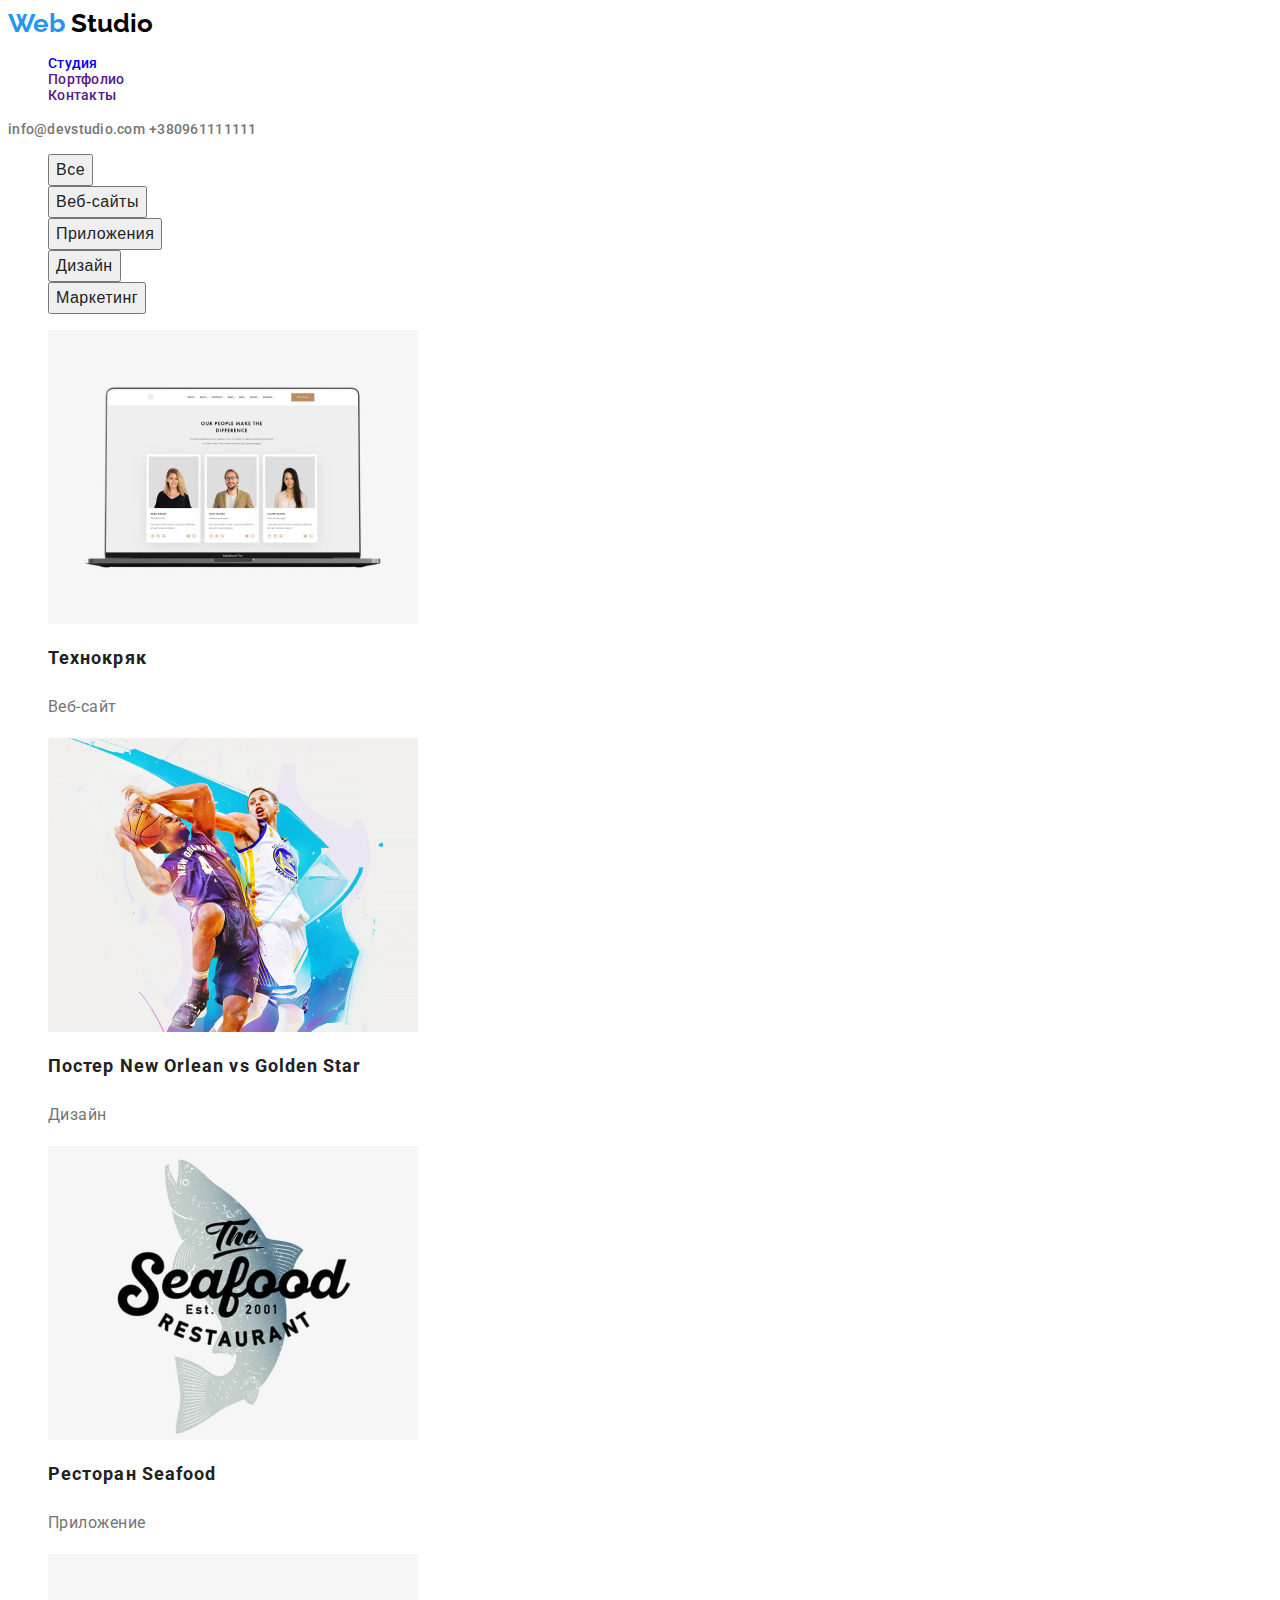
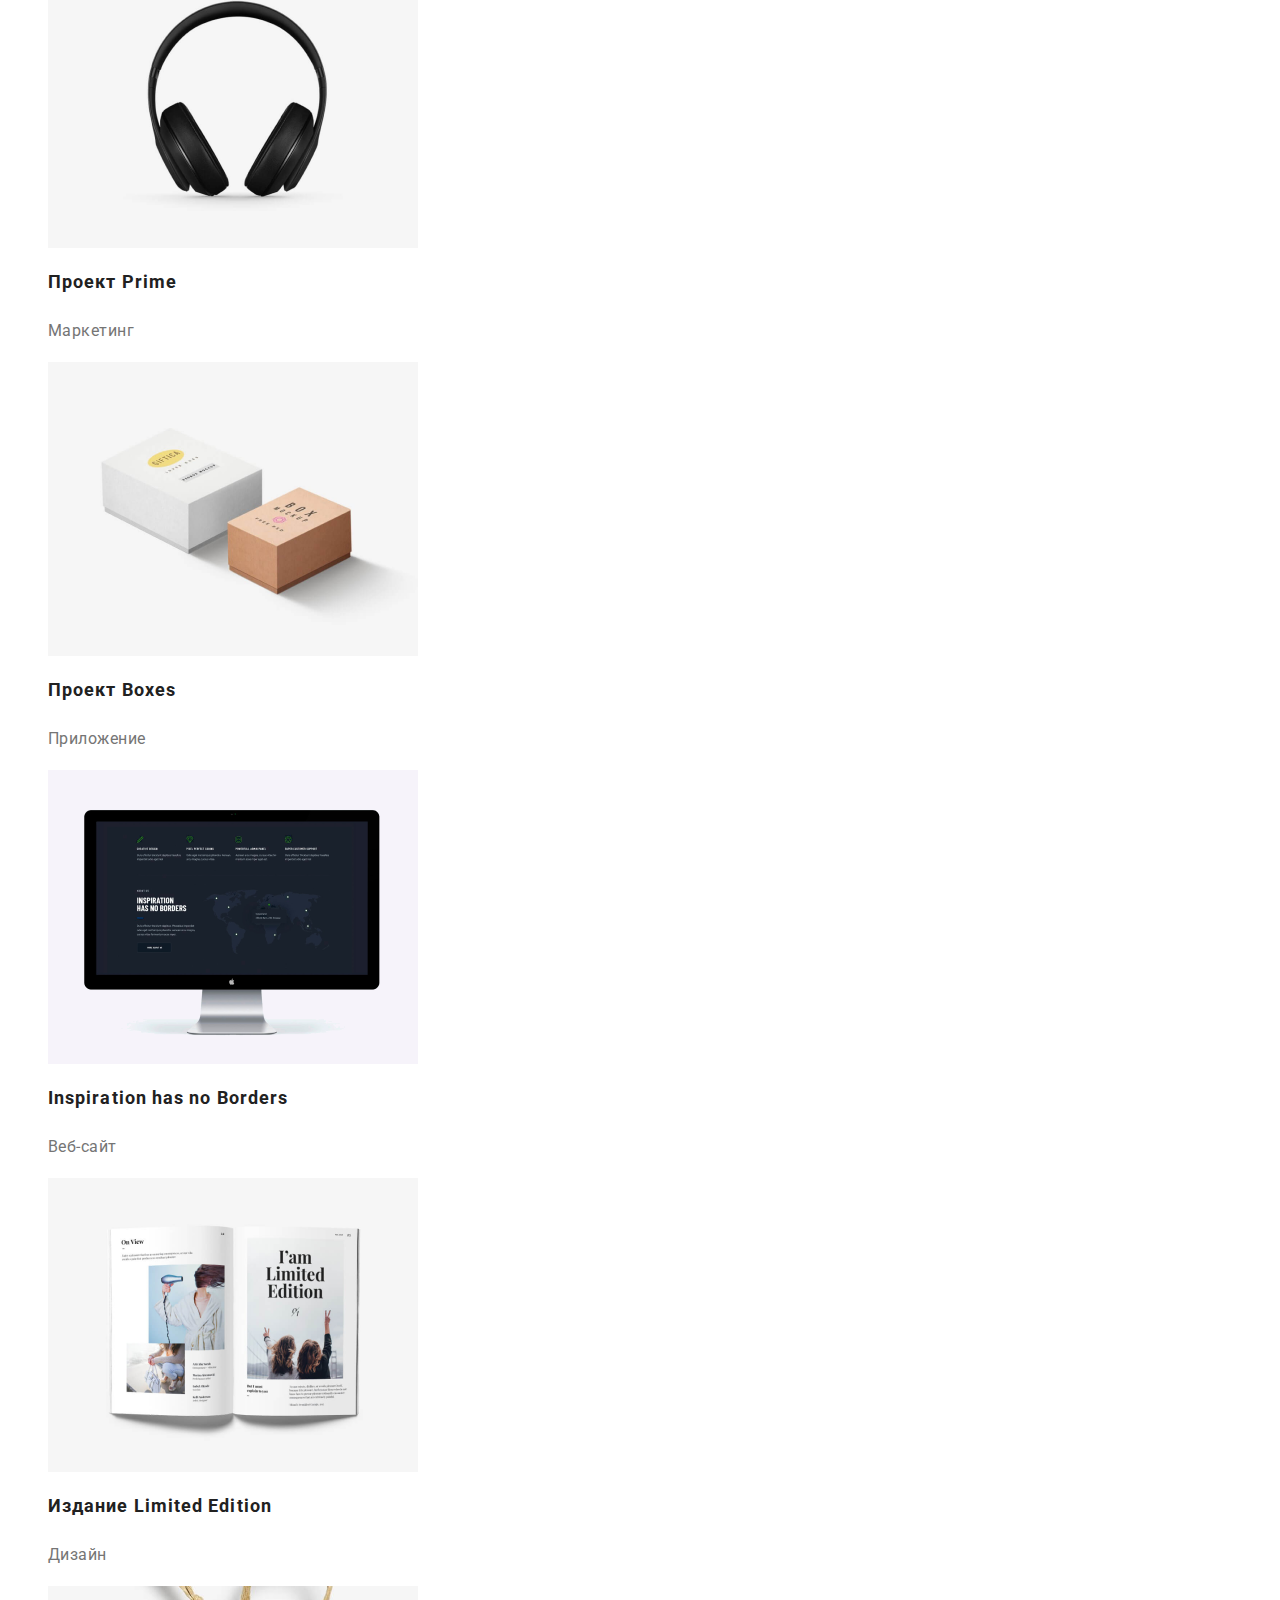
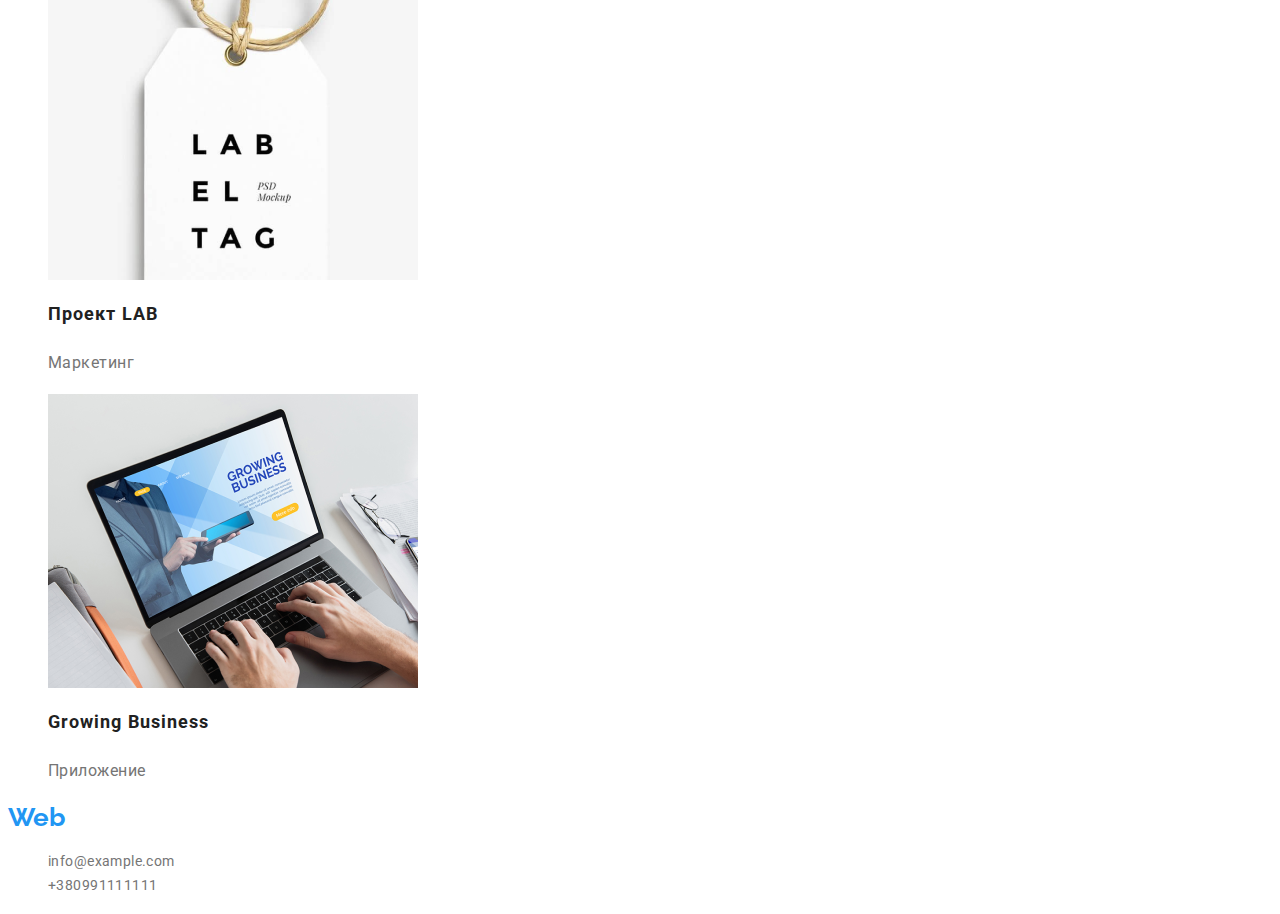
<file: portfolio/portfolio.html>
<!DOCTYPE html>
<html lang="en">
<head>
    <meta charset="UTF-8">
    <meta name="viewport" content="width=device-width, initial-scale=1.0">
    <title>Web studio</title>
    <link href="../css/styles.css" rel="stylesheet"/>
    <link rel="preconnect" href="https://fonts.gstatic.com">
    <link href="https://fonts.googleapis.com/css2?family=Raleway:wght@700&family=Roboto:wght@400;500;700;900&display=swap" rel="stylesheet">
</head>
<body>

    <header class="header">
        <a class="logo" href="/">
            <span class="logo-blue">Web</span> <span class="logo-black">Studio</span>
        </a>
        <nav class="nav">
            <ul class="nav__list">
                <li class="nav__list-item"> 
                    <a class="nav__list-item-link" href="../index.html">Студия</a>
                </li>
                <li class="nav__list-item"> 
                    <a class="nav__list-item-link" href="">Портфолио</a>
                </li>
                <li class="nav__list-item"> 
                    <a class="nav__list-item-link" href="">Контакты</a>
                </li>
            </ul>
        </nav>
         <address class="address">
             <a class="address__mail" href="mailto:info@example.com">info@devstudio.com</a>
            <a class="address__tel" href="tel:380991111111">+380961111111</a>
        </address>
    </header>  

    <main>
        <section class="projects">
            <!-- <h2>Меню</h2>-->
            <ul class="projects__buttons-list">
                <li class="project__buttons-list-item">
                    <button class="project__buttons-list-item-button" type="button">Все</button>
                </li>
                <li class="project__buttons-list-item">
                    <button class="project__buttons-list-item-button" type="button">Веб-сайты</button>
                </li>
                <li class="project__buttons-list-item">
                    <button class="project__buttons-list-item-button" type="button">Приложения</button>
                </li>
                <li class="project__buttons-list-item">
                    <button class="project__buttons-list-item-button" type="button">Дизайн</button>
                </li>
                <li class="project__buttons-list-item">
                    <button class="project__buttons-list-item-button" type="button">Маркетинг</button>
                </li>
            </ul>

            <ul class="projects-list">
                <li class="projects-list-item">
                    <img class="projects-list-picture" src="./images-portfolio/8.png" alt="Макет веб сайта" width="370" height="294"/>
                    <h1 class="projects-list-title">Технокряк</h1>
                    <p class="projects-list-text">Веб-сайт</p>
                </li>
                <li class="projects-list-item">
                    <img class="projects-list-picture" src="./images-portfolio/9.png" alt="Пример постера" width="370" height="294"/>
                    <h1 class="projects-list-title">Постер New Orlean vs Golden Star</h1>
                    <p class="projects-list-text">Дизайн</p>
                </li>
                <li class="projects-list-item">
                    <img class="projects-list-picture" src="./images-portfolio/10.png" alt="Логотип ресторана" width="370" height="294"/>
                    <h1 class="projects-list-title">Ресторан Seafood</h1>
                    <p class="projects-list-text">Приложение</p>
                </li>
                <li class="projects-list-item">
                    <img class="projects-list-picture" src="./images-portfolio/11.png" alt="Наушники" width="370" height="294"/>
                    <h1 class="projects-list-title">Проект Prime</h1>
                    <p class="projects-list-text">Маркетинг</p>
                </li>
                <li class="projects-list-item">
                    <img class="projects-list-picture" src="./images-portfolio/12.png" alt="Две картонные коробки" width="370" height="294"/>
                    <h1 class="projects-list-title">Проект Boxes</h1>
                    <p class="projects-list-text">Приложение</p>
                </li>
                <li class="projects-list-item">
                    <img class="projects-list-picture" src="./images-portfolio/13.png" alt="Монитор компьютера" width="370" height="294"/>
                    <h1 class="projects-list-title">Inspiration has no Borders</h1>
                    <p class="projects-list-text">Веб-сайт</p>
                </li>
                <li class="projects-list-item">
                    <img class="projects-list-picture" src="./images-portfolio/14.png" alt="Раскрытая книга" width="370" height="294"/>
                    <h1 class="projects-list-title">Издание Limited Edition</h1>
                    <p class="projects-list-text">Дизайн</p>
                </li>
                <li class="projects-list-item">
                    <img class="projects-list-picture" src="./images-portfolio/15.png" alt="Фирменный знак" width="370" height="294"/>
                    <h1 class="projects-list-title">Проект LAB</h1>
                    <p class="projects-list-text">Маркетинг</p>
                </li>
                <li class="projects-list-item">
                    <img class="projects-list-picture" src="./images-portfolio/16.png" alt="Открыта старничка приложения на ноутбуке" width="370" height="294"/>
                    <h1 class="projects-list-title">Growing Business</h1>
                    <p class="projects-list-text">Приложение</p>
                </li>
            </ul>
        </section>

    </main>

    <footer>
        <a class="logo" href="/"><span class="logo-blue">Web</span> <span class="logo-white">Studio</span></a>
        <a class="location" href="https://goo.gl/maps/qaFEstwnK1gBPFC7A">г. Киев, пр-т Леси Украинки, 26</a>
        <ul class="footer__contacts">
            <li class="footer__contact-item"> 
                <a class="footer__mail" href="mailto:info@example.com">info@example.com</a> 
            </li>
            <li class="footer__contact-item"> 
                <a class="footer__tel" href="tel:380991111111">+380991111111</a> 
            </li>
        </ul>
    </footer>

</body>
</html>
</file>
<file: css/styles.css>
:root {
    --accent-color: #2196F3;
    --color-title: #212121;
    --color-description: #757575;
    --color-lead: #ffffff;
    --main-font: 'Roboto', sans-serif;
    --secondary-font: 'Raleway', sans-serif;
}

body {
    font-family: var(--main-font);
    font-style: normal;
}

/*=============== COMPONENTS ===============*/
.nav__list-item:hover,
.nav__list-item:focus,
.address__tel:hover,
.address__tel:focus,
.address__mail:hover,
.address__mail:focus,
.footer__mail:hover,
.footer__mail:focus {
    color: var(--accent-color);
}

.nav__list-item,
.address__mail,
.address__tel {
    font-style: normal;
    font-weight: 500;
    font-size: 14px;
    line-height: 1.143;
    letter-spacing: 0.02em;
    text-decoration: none;
    color: var(--color-description);
}

/*=============== END COMPONENTS ===============*/

/*=============== HEADER ===============*/
.logo {
    font-family: var(--secondary-font);
    font-weight: 700;
    font-size: 26px;
    line-height: 1.192;
    text-decoration: none; 
}

.logo-blue {
    color: #2196F3;
}

.logo-black {
    color: #000000;
}

.logo-white {
    color: #ffffff;
}

.nav__list,
.advantage__list,
.activities__list,
.team__list,
.footer__contacts,
.projects__buttons-list,
.projects-list {
    list-style-type: none;
}

.nav__list-item-link {
    text-decoration: none;
}

/*=============== END HEADER ===============*/

/*=============== HERO ===============*/
.hero__title {
    font-weight: 900;
    font-size: 44px;
    line-height: 1.364;
    text-transform: uppercase;
    /*color: var(--color-lead);*/
}

.button {
    font-weight: 700;
    font-size: 16px;
    line-height: 1.875;
    /*color: var(--color-lead);*/
}

/*=============== END HERO ===============*/

/*=============== DISCRIPTION ===============*/
.advantage__list-item-title {
    font-weight: 700;
    font-size: 14px;
    line-height: 1.143;
    letter-spacing: 0.03em;
    text-transform: uppercase;
    color: var(--color-title);
}

.advantage__list-item-description {
    font-weight: 400;
    font-size: 14px;
    line-height: 1.714;
    letter-spacing: 0.03em;
    color: var(--color-description);
}
/*=============== END DISCRIPTION ===============*/

/*=============== ACTIVITIES ===============*/
.aboutus__title {
    font-weight: 700;
    font-size: 36px;
    line-height: 1.167;
    letter-spacing: 0.03em;
    color: var(--color-title);
}
/*=============== END ACTIVITIES ===============*/

/*=============== TEAM ===============*/
.team__list-item-name {
    font-weight: 500;
    font-size: 16px;
    line-height: 1.188;
    letter-spacing: 0.03em;
    color: var(--color-title);
}
.team__list-item-position {
    font-weight: 400;
    font-size: 16px;
    line-height: 19px;
    letter-spacing: 0.03em;
    color: var(--color-description);
}
/*=============== END TEAM ===============*/

/*=============== FOOTER ===============*/
.location {
    font-weight: 400;
    font-size: 14px;
    line-height: 1.714;
    letter-spacing: 0.03em;
    color: var(--color-lead);
    text-decoration: none;
}

.footer__mail,
.footer__tel {
    font-style: normal;
    font-weight: 400;
    font-size: 14px;
    line-height: 1.714;
    letter-spacing: 0.03em;
    text-decoration: none;
    color: var(--color-description);
}

/*.footer__contacts,
.footer__contact-item {
    text-decoration: none;
}*/
/*=============== END FOOTER ===============*/


/*================== MENU ==================*/
.project__buttons-list-item-button {
    font-weight: 500;
    font-size: 16px;
    line-height: 1.625;
    letter-spacing: 0.03em;
    color: var(--color-title);
    }
/*================== END MENU ==================*/

/*================== PROJECTS ==================*/
.projects-list-title {
    font-weight: 700;
    font-size: 18px;
    line-height: 2.000;
    letter-spacing: 0.06em;
    color: var(--color-title);
}

.projects-list-text {
    font-weight: 400;
    font-size: 16px;
    line-height: 1.875;
    letter-spacing: 0.03em;
    color: var(--color-description);
}
/*================== END PROJECTS ==================*/
</file>
